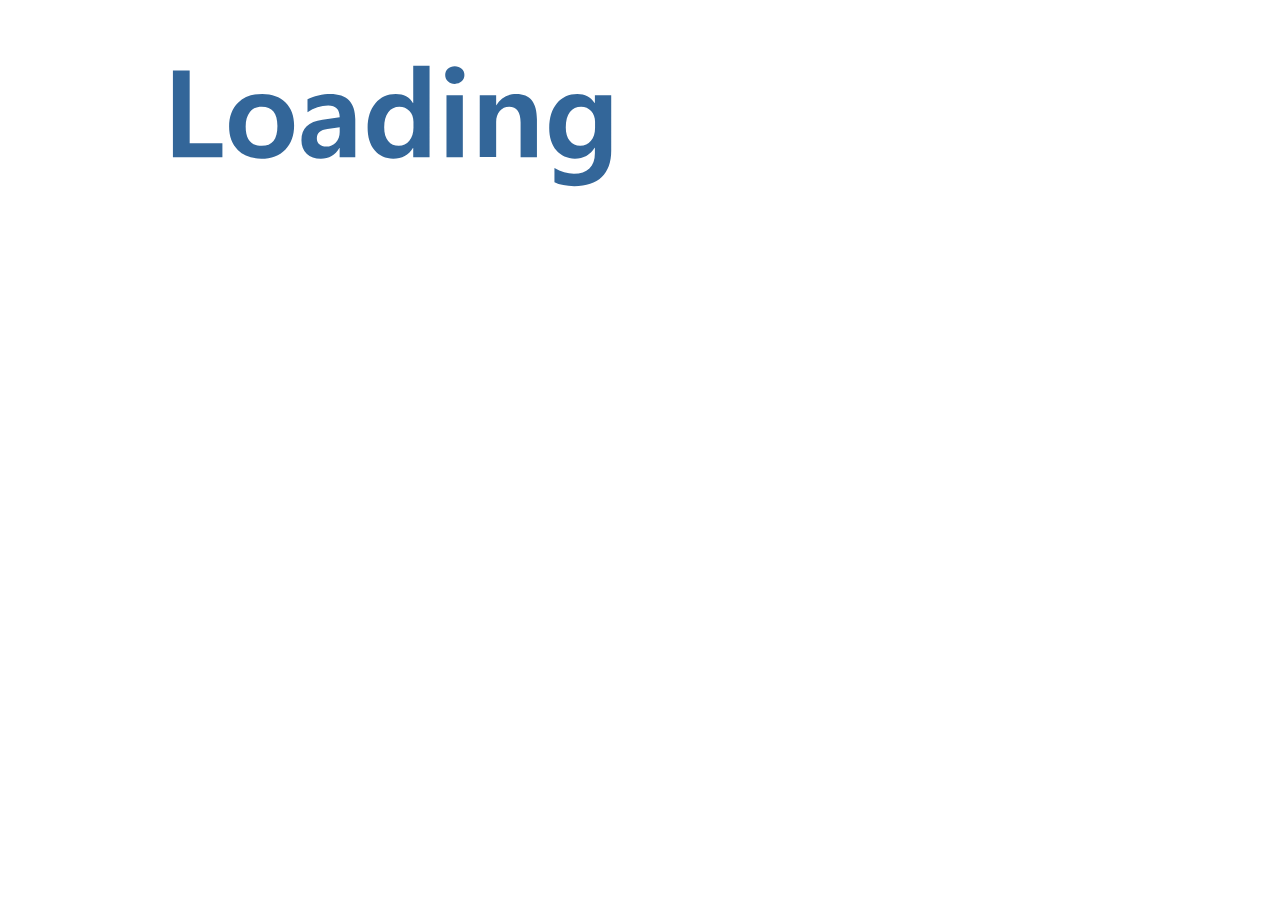
<file: loading.html>
<!DOCTYPE html>
<html lang="en">
<head>
    <meta charset="UTF-8">
    <meta name="viewport" content="width=device-width, initial-scale=1.0">
    <title>Document</title>
    
    <style type="text/css">

        .load{animation: updown 1s infinite; fill:#369;}
        .load:nth-child(1){animation-delay: .1s;}
        .load:nth-child(2){animation-delay: .2s;}
        .load:nth-child(3){animation-delay: .3s;}
        .load:nth-child(4){animation-delay: .4s;}
        .load:nth-child(5){animation-delay: .5s;}
        .load:nth-child(6){animation-delay: .6s;}
        .load:nth-child(7){animation-delay: .7s;}
        @keyframes updown{
            0%{transform:translate(0,0)}
            50%{transform:translate(0,-10px)}
            100%{transform:translate(0,0)}
        }
    
    
    </style>
</head>
<body>
    <svg version="1.1" xmlns="http://www.w3.org/2000/svg" xmlns:xlink="http://www.w3.org/1999/xlink" x="0px" y="0px" width="800px"
    height="210.49px" viewBox="0 0 800 210.49" style="enable-background:new 0 0 800 210.49;" xml:space="preserve">
    <g id="bg_type">
    
            <path class="load" d="M214.399,149.129h-49.484V62.62h16.75v72.64h32.735V149.129z"/>
            <path class="load" d="M221.099,118.628c0-10.109,2.977-18.091,8.933-23.949c5.955-5.856,14.026-8.786,24.213-8.786
                c9.834,0,17.602,2.871,23.302,8.61c5.701,5.74,8.551,13.429,8.551,23.067c0,10.03-2.949,18.053-8.845,24.066
                c-5.897,6.015-13.88,9.021-23.949,9.021c-9.873,0-17.71-2.889-23.508-8.668C223.998,136.21,221.099,128.423,221.099,118.628z
                 M237.672,118.393c0,12.969,5.387,19.453,16.162,19.453c10.382,0,15.574-6.641,15.574-19.923c0-12.85-5.211-19.276-15.633-19.276
                c-5.094,0-9.05,1.754-11.872,5.26C239.083,107.413,237.672,112.242,237.672,118.393z"/>
            <path class="load" d="M299.498,91.3c2.781-1.606,6.386-2.909,10.813-3.908c4.427-0.999,8.404-1.499,11.93-1.499
                c16.691,0,25.036,8.463,25.036,25.389v37.848h-15.633v-9.109h-0.294c-4.153,7.092-10.324,10.637-18.512,10.637
                c-5.956,0-10.677-1.674-14.164-5.023c-3.488-3.351-5.23-7.847-5.23-13.488c0-11.793,7.013-18.63,21.04-20.511l17.22-2.351
                c0-7.875-3.84-11.813-11.519-11.813c-7.327,0-14.223,2.292-20.687,6.876V91.3z M319.421,120.92
                c-7.052,0.901-10.579,4.055-10.579,9.462c0,2.43,0.842,4.408,2.527,5.936c1.684,1.528,3.957,2.292,6.817,2.292
                c3.917,0,7.149-1.381,9.697-4.143c2.546-2.762,3.82-6.239,3.82-10.432v-4.702L319.421,120.92z"/>
            <path class="load" d="M421.563,149.129h-16.338v-9.109h-0.294c-4.389,7.092-10.951,10.637-19.688,10.637c-7.758,0-13.968-2.781-18.63-8.345
                c-4.663-5.563-6.994-13.125-6.994-22.685c0-10.147,2.605-18.307,7.816-24.478c5.21-6.171,11.989-9.256,20.334-9.256
                c8.11,0,13.83,2.998,17.161,8.992h0.294V57.742h16.338V149.129z M405.461,113.809c0-4.349-1.333-7.963-3.997-10.843
                c-2.664-2.879-6.015-4.319-10.05-4.319c-4.701,0-8.414,1.842-11.137,5.524c-2.724,3.683-4.084,8.679-4.084,14.986
                c0,5.917,1.312,10.511,3.938,13.782c2.624,3.271,6.171,4.907,10.637,4.907c4.31,0,7.836-1.705,10.579-5.113
                c2.742-3.409,4.114-7.757,4.114-13.047V113.809z"/>
            <path class="load" d="M437.196,67.028c0-2.507,0.891-4.604,2.674-6.289c1.782-1.684,4.084-2.527,6.905-2.527c2.742,0,5.034,0.833,6.876,2.498
                c1.842,1.666,2.763,3.771,2.763,6.318c0,2.547-0.911,4.663-2.733,6.347c-1.821,1.685-4.124,2.527-6.905,2.527
                c-2.782,0-5.074-0.861-6.876-2.586C438.097,71.592,437.196,69.496,437.196,67.028z M438.489,149.129V87.362h16.338v61.768H438.489
                z"/>
            <path class="load"  d="M528.937,149.129h-16.338v-34.616c0-10.579-3.82-15.868-11.46-15.868c-3.841,0-6.965,1.44-9.374,4.319
                c-2.41,2.88-3.614,6.534-3.614,10.961v35.203h-16.397V87.362h16.397v9.933h0.176c4.545-7.601,11.226-11.402,20.041-11.402
                c13.713,0,20.569,8.483,20.569,25.448V149.129z"/>
            <path class="load"  d="M603.222,142.723c0,11.44-3.154,20.207-9.462,26.3c-6.309,6.092-15.456,9.139-27.445,9.139
                c-8.149,0-14.771-1.273-19.864-3.819V160.12c6.465,3.722,12.948,5.583,19.453,5.583c6.66,0,11.821-1.773,15.485-5.319
                c3.663-3.546,5.495-8.59,5.495-15.133v-5.465h-0.235c-4.466,7.249-11.068,10.872-19.805,10.872c-7.68,0-13.87-2.762-18.572-8.286
                c-4.701-5.524-7.052-12.968-7.052-22.333c0-10.382,2.575-18.668,7.729-24.859c5.151-6.19,11.939-9.286,20.363-9.286
                c7.641,0,13.419,3.018,17.337,9.051h0.235v-7.582h16.338V142.723z M587.061,113.867c0-4.192-1.313-7.777-3.938-10.755
                c-2.626-2.977-5.956-4.466-9.991-4.466c-4.702,0-8.434,1.822-11.196,5.465c-2.762,3.644-4.143,8.738-4.143,15.28
                c0,5.642,1.312,10.129,3.938,13.458c2.624,3.331,6.112,4.996,10.461,4.996c4.427,0,8.012-1.665,10.755-4.996
                c2.742-3.33,4.114-7.62,4.114-12.871V113.867z"/>
    
    </g>
    
    </svg>
</body>
</html>
</file>
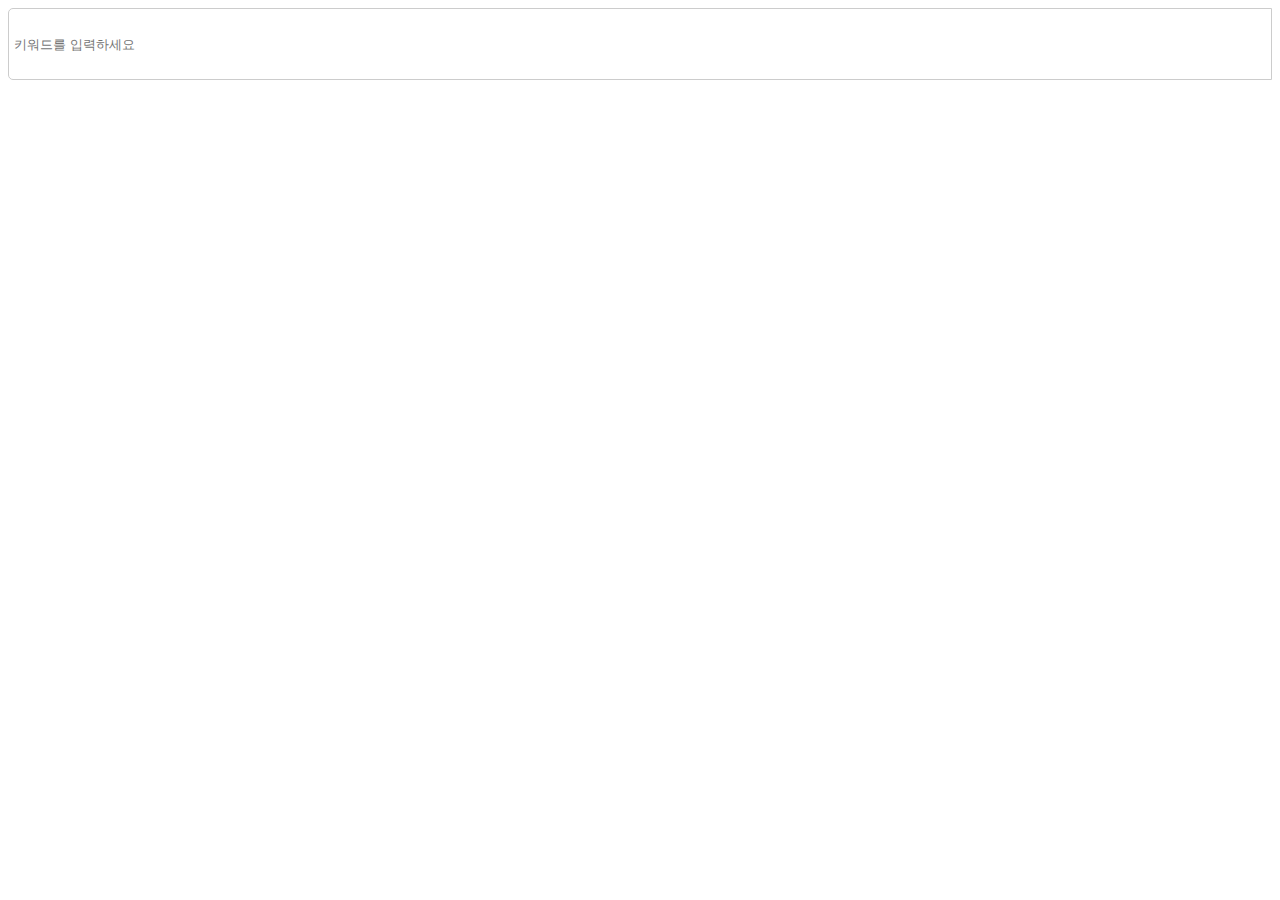
<file: search.html>
<!DOCTYPE html>
<html lang="en">
<head>
    <meta charset="UTF-8">
    <meta name="viewport" content="width=device-width, initial-scale=1.0">
    <title>Document</title>
</head>
<body>
    <form action="" method="get" class="search-form" style="display: flex;">
        <div style="position: relative; width: 100%;">
            <input type="text" id="keyword" name="keyword" placeholder="키워드를 입력하세요" style="width:100%; height: 60px; border: 1px solid #ccc; border-radius: 5px 0 0 5px; padding: 5px;" value="" onkeyup="toggleClearButton()">
                            </div>
        <button type="submit" style="height: 60px; border: none; border-radius: 0 5px 5px 0; background-color: #015383; color: white;"><i class="fas fa-search" style="font-size: 20px;"></i></button>
    </form>

    <script src="[data-uri]" data-rocket-status="executed">
        function toggleClearButton() {
            var keywordInput = document.getElementById('keyword');
            var clearButton = document.getElementById('clearButton');
            if (keywordInput.value.trim() !== '') {
                clearButton.style.display = 'block';
            } else {
                clearButton.style.display = 'none';
            }
        }
    
        function clearKeyword() {
            document.getElementById('keyword').value = '';
            document.getElementById('clearButton').style.display = 'none';
        }
        </script>
</body>
</html>
</file>
